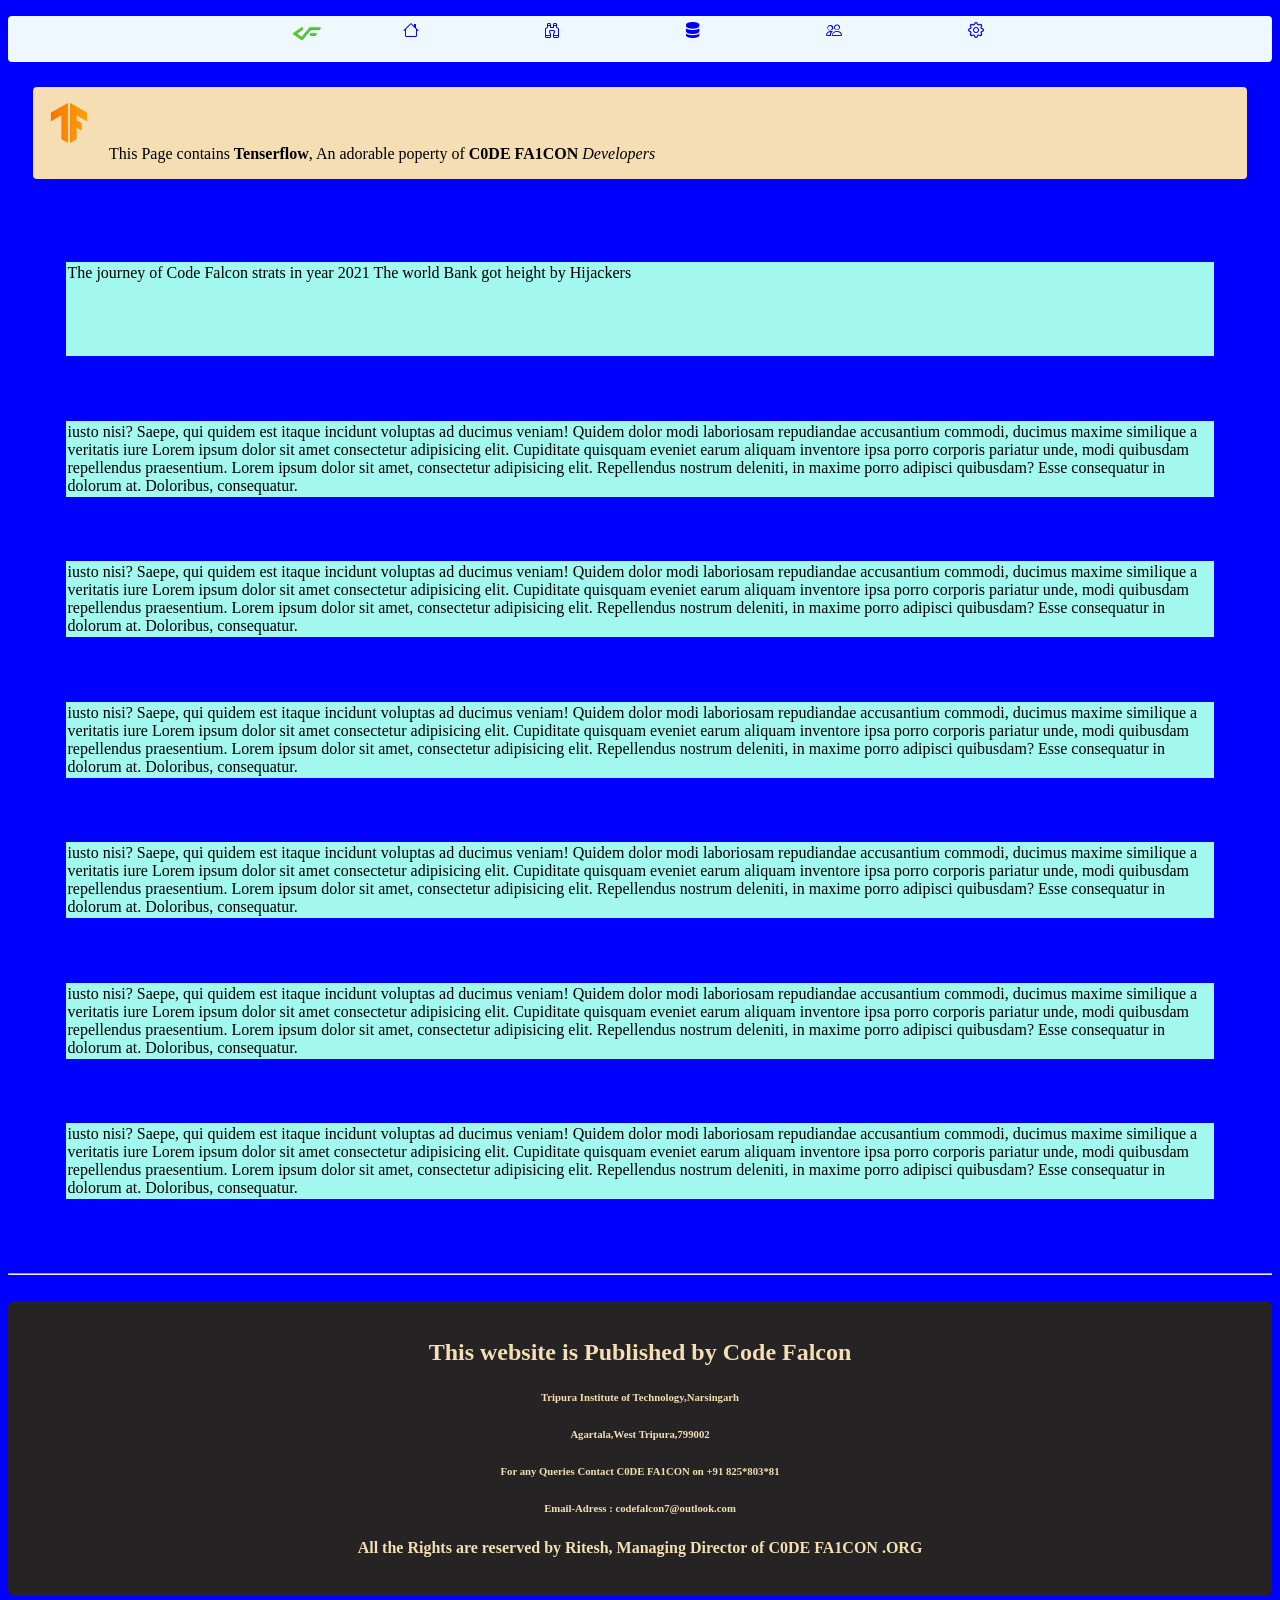
<file: index.html>
<!DOCTYPE html>
<html lang="en">
<head>
    <meta charset="UTF-8">
    <meta http-equiv="X-UA-Compatible" content="IE=edge">
    <meta name="viewport" content="width=device-width, initial-scale=1.0">
    <title>C0DE FA1CON</title>

    <link rel="stylesheet" href="style.css">
    <link rel="icon" type="image" href="loop.png" />

    <link rel='stylesheet' href='https://cdn.jsdelivr.net/npm/bootstrap-icons@1.7.2/font/bootstrap-icons.css'>    

</head>

<body>



    <!-- NAVBAR -->

    <div class="d1">
    <nav class="navbar">
        <ul class="u1">
<li id="l202">  <img src="io.png">    </li>
            <li class="l1"> <a href="index.html"> <i class='bi bi-house'></i>  </a> </li>
            <li class="l1"> <a href="search.html">  <i class='bi bi-binoculars'></i>  </a> </li>
            <li class="l1"> <a href="devdl.html"> <i class='bi bi-server'></i>  </a> </li>
            <li class="l1"> <a href="contact.html">  <i class='bi bi-people'></i>  </a> </li>
            <li class="l1"> <a href="settings.html">  <i class='bi bi-gear'></i>  </a> </li>
        </ul>  
    </nav>
</div>







<li id="l201"> <img src="loop.png"> 
    <span>This Page contains <b>Tenserflow</b>, An adorable poperty of <b> C0DE FA1CON </b> <em>Developers</em></span> </li>

<div class="d2">
    <ul class="u2">
        <li class="l2">   The journey of Code Falcon strats in year 2021
        The world Bank got height by Hijackers <br><br><br><br><br>    
        </li>
        <li class="l2">   iusto nisi? Saepe, qui quidem est itaque incidunt voluptas ad ducimus veniam! Quidem dolor modi laboriosam repudiandae accusantium commodi, ducimus maxime similique a veritatis iure Lorem ipsum dolor sit amet consectetur adipisicing elit. Cupiditate quisquam eveniet earum aliquam inventore ipsa porro corporis pariatur unde, modi quibusdam repellendus praesentium. Lorem ipsum dolor sit amet, consectetur adipisicing elit. Repellendus nostrum deleniti, in maxime porro adipisci quibusdam? Esse consequatur in dolorum at. Doloribus, consequatur.  </li>
        <li class="l2">   iusto nisi? Saepe, qui quidem est itaque incidunt voluptas ad ducimus veniam! Quidem dolor modi laboriosam repudiandae accusantium commodi, ducimus maxime similique a veritatis iure Lorem ipsum dolor sit amet consectetur adipisicing elit. Cupiditate quisquam eveniet earum aliquam inventore ipsa porro corporis pariatur unde, modi quibusdam repellendus praesentium. Lorem ipsum dolor sit amet, consectetur adipisicing elit. Repellendus nostrum deleniti, in maxime porro adipisci quibusdam? Esse consequatur in dolorum at. Doloribus, consequatur.  </li>
        <li class="l2">   iusto nisi? Saepe, qui quidem est itaque incidunt voluptas ad ducimus veniam! Quidem dolor modi laboriosam repudiandae accusantium commodi, ducimus maxime similique a veritatis iure Lorem ipsum dolor sit amet consectetur adipisicing elit. Cupiditate quisquam eveniet earum aliquam inventore ipsa porro corporis pariatur unde, modi quibusdam repellendus praesentium. Lorem ipsum dolor sit amet, consectetur adipisicing elit. Repellendus nostrum deleniti, in maxime porro adipisci quibusdam? Esse consequatur in dolorum at. Doloribus, consequatur.  </li>
        <li class="l2">   iusto nisi? Saepe, qui quidem est itaque incidunt voluptas ad ducimus veniam! Quidem dolor modi laboriosam repudiandae accusantium commodi, ducimus maxime similique a veritatis iure Lorem ipsum dolor sit amet consectetur adipisicing elit. Cupiditate quisquam eveniet earum aliquam inventore ipsa porro corporis pariatur unde, modi quibusdam repellendus praesentium. Lorem ipsum dolor sit amet, consectetur adipisicing elit. Repellendus nostrum deleniti, in maxime porro adipisci quibusdam? Esse consequatur in dolorum at. Doloribus, consequatur.  </li>
        <li class="l2">   iusto nisi? Saepe, qui quidem est itaque incidunt voluptas ad ducimus veniam! Quidem dolor modi laboriosam repudiandae accusantium commodi, ducimus maxime similique a veritatis iure Lorem ipsum dolor sit amet consectetur adipisicing elit. Cupiditate quisquam eveniet earum aliquam inventore ipsa porro corporis pariatur unde, modi quibusdam repellendus praesentium. Lorem ipsum dolor sit amet, consectetur adipisicing elit. Repellendus nostrum deleniti, in maxime porro adipisci quibusdam? Esse consequatur in dolorum at. Doloribus, consequatur.  </li>
        <li class="l2">   iusto nisi? Saepe, qui quidem est itaque incidunt voluptas ad ducimus veniam! Quidem dolor modi laboriosam repudiandae accusantium commodi, ducimus maxime similique a veritatis iure Lorem ipsum dolor sit amet consectetur adipisicing elit. Cupiditate quisquam eveniet earum aliquam inventore ipsa porro corporis pariatur unde, modi quibusdam repellendus praesentium. Lorem ipsum dolor sit amet, consectetur adipisicing elit. Repellendus nostrum deleniti, in maxime porro adipisci quibusdam? Esse consequatur in dolorum at. Doloribus, consequatur.  </li>
    </ul>
</div>



<!-- FOOTER -->


<hr>
<br>

<div class="ft">
    <footer class="ft2">
        <br>
        <h2> This website is Published by Code Falcon</h2>
        <h6> Tripura Institute of Technology,Narsingarh</h6>
        <h6> Agartala,West Tripura,799002</h6>
        <h6> For any Queries Contact C0DE FA1CON on +91 825*803*81</h6>
        <h6> Email-Adress :     codefalcon7@outlook.com</h6>

        <h4>All the Rights are reserved by Ritesh, Managing Director of C0DE FA1CON .ORG</h4>
        <br>
    </footer>
</div>







<script src="script.js"></script>

</body>
</html>
</file>
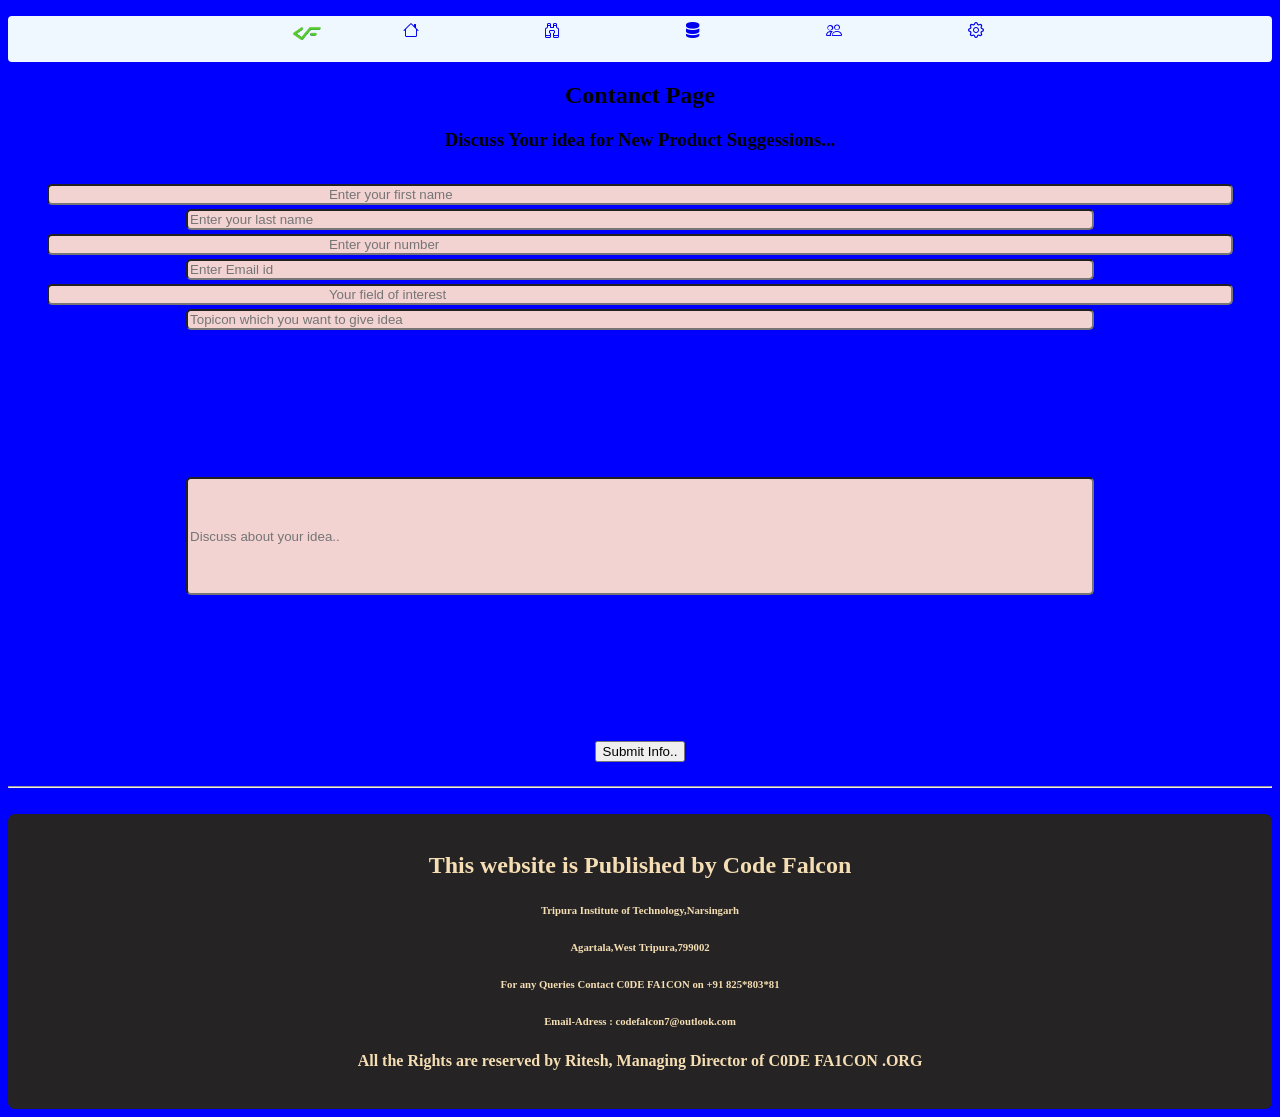
<file: contact.html>
<!DOCTYPE html>
<html lang="en">
<head>
    <meta charset="UTF-8">
    <meta http-equiv="X-UA-Compatible" content="IE=edge">
    <meta name="viewport" content="width=device-width, initial-scale=1.0">
    <title>Contacts</title>
    <link rel="icon" type="image" href="loop.png" />
<link rel="stylesheet" href="contact.css">
<link rel='stylesheet' href='https://cdn.jsdelivr.net/npm/bootstrap-icons@1.7.2/font/bootstrap-icons.css'>    

</head>
<body>


    <!-- NAVBAR -->

    <div class="d1">
        <nav class="navbar">
            <ul class="u1">
    <li id="l202">  <img src="io.png">    </li>
                <li class="l1"> <a href="index.html"> <i class='bi bi-house'></i>  </a> </li>
                <li class="l1"> <a href="search.html">  <i class='bi bi-binoculars'></i>  </a> </li>
                <li class="l1"> <a href="devdl.html"> <i class='bi bi-server'></i>  </a> </li>
                <li class="l1"> <a href="contact.html">  <i class='bi bi-people'></i>  </a> </li>
                <li class="l1"> <a href="settings.html">  <i class='bi bi-gear'></i>  </a> </li>
            </ul>  
        </nav>
    </div>
      
<!-- CROSS -->




<div class="de0">
    <h2>Contanct Page</h2>
    <h3>Discuss Your idea for New Product Suggessions...</h3>
</div>









    <div class="d1">
        <form action="" class="fo1">
            <input type="text" id="fname" class="ip1" name="fname" placeholder="Enter your first name"><br>
            <input type="text" id="lname" class="ip2" name="lname" placeholder="Enter your last name"><br>
            <input type="number" id="number" class="ip1" name="number" placeholder="Enter your number"><br>

            <input type="text" id="lname" class="ip2" name="lname" placeholder="Enter Email id"><br>
            <input type="textarea" id="fname" class="ip1" name="fname" placeholder="Your field of interest"><br>
            <input type="number" id="number" class="ip2" name="number" placeholder="Topicon which you want to give idea"><br>

            <input type="textarea" style="height: 112px;margin: 12%;" id="fname" class="ip2" name="fname" placeholder="Discuss about your idea.."><br>


            <button type="submit"> Submit Info..</button>
        </form>


    </div>




<!-- FOOTER -->

    <hr>
<br>

<div class="ft">
    <footer class="ft2">
        <br>
        <h2> This website is Published by Code Falcon</h2>
        <h6> Tripura Institute of Technology,Narsingarh</h6>
        <h6> Agartala,West Tripura,799002</h6>
        <h6> For any Queries Contact C0DE FA1CON on +91 825*803*81</h6>
        <h6> Email-Adress :     codefalcon7@outlook.com</h6>

        <h4>All the Rights are reserved by Ritesh, Managing Director of C0DE FA1CON .ORG</h4>
        <br>
    </footer>
</div>



</body>
</html>
</file>
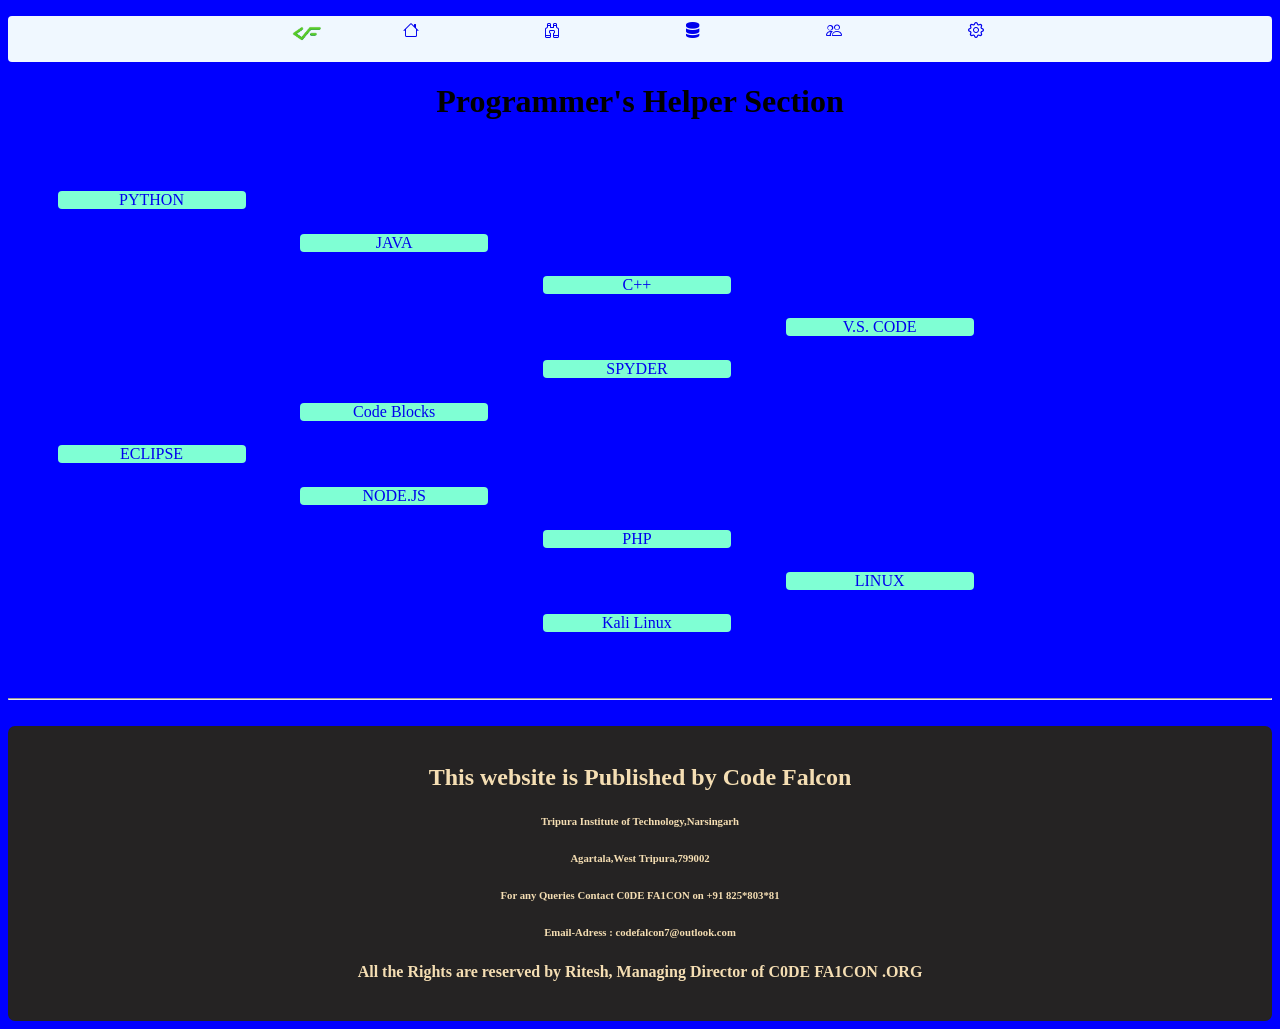
<file: devdl.html>
<!DOCTYPE html>
<html lang="en">
<head>
    <meta charset="UTF-8">
    <meta http-equiv="X-UA-Compatible" content="IE=edge">
    <meta name="viewport" content="width=device-width, initial-scale=1.0">
    <title>Document</title>
    <link rel="stylesheet" href="devdl.css">
<link rel='stylesheet' href='https://cdn.jsdelivr.net/npm/bootstrap-icons@1.7.2/font/bootstrap-icons.css'>    
<link rel="icon" type="image" href="loop.png" />

</head>
<body>
    

    <!-- NAVBAR -->

    <div class="d1">
        <nav class="navbar">
            <ul class="u1">
    <li id="l202">  <img src="io.png">    </li>
                <li class="l1"> <a href="index.html"> <i class='bi bi-house'></i>  </a> </li>
                <li class="l1"> <a href="search.html">  <i class='bi bi-binoculars'></i>  </a> </li>
                <li class="l1"> <a href="devdl.html"> <i class='bi bi-server'></i>  </a> </li>
                <li class="l1"> <a href="contact.html">  <i class='bi bi-people'></i>  </a> </li>
                <li class="l1"> <a href="settings.html">  <i class='bi bi-gear'></i>  </a> </li>
            </ul>  
        </nav>
    </div>
    

<h1 style="text-align: center;text-decoration:wavy;"> Programmer's Helper Section</h1>

    
<!-- <li id="l201"> <img src="loop.png"> <span>This Page contains <b>Tenserflow</b></span> </li> -->

<div class="d2">
    <ul class="u2">
        <li class="l2"> <a href="   https://www.python.org  "    target="__blank" >PYTHON     </a>  </li>
        <li class="l3"> <a href="   https://www.java.com/en/  "  target="__blank" > JAVA    </a>  </li>
        <li class="l4"> <a href="   http://www.cplusplus.org/  " target="__blank" > C++     </a>  </li>
        <li class="l5"> <a href="   https://code.visualstudio.com/  "        target="__blank"        > V.S. CODE    </a>  </li>
        <li class="l4"> <a href="   https://www.spyder-ide.org/  "           target="__blank"        > SPYDER    </a>  </li>
        <li class="l3"> <a href="   http://www.codeblocks.org/downloads/  "  target="__blank"        > Code Blocks    </a>  </li>
        <li class="l2"> <a href="   https://www.eclipse.org/  "  target="__blank" > ECLIPSE    </a>  </li>
        <li class="l3"> <a href="   https://nodejs.org/en/ "     target="__blank" > NODE.JS   </a>  </li>
        <li class="l4"> <a href="   https://www.php.net/ "       target="__blank" > PHP    </a>  </li>
        <li class="l5"> <a href="   https://www.linux.org/ "     target="__blank" > LINUX    </a>  </li>
        <li class="l4"> <a href="   https://www.kali.org/ "      target="__blank" > Kali Linux  </a>  </li>
        <!-- <li class="l2"> <a href="    "> ECLIPSE    </a>  </li> -->
    </ul>
</div>


    
    
    
<!-- FOOTER -->


<hr>
<br>

<div class="ft">
    <footer class="ft2">
        <br>
        <h2> This website is Published by Code Falcon</h2>
        <h6> Tripura Institute of Technology,Narsingarh</h6>
        <h6> Agartala,West Tripura,799002</h6>
        <h6> For any Queries Contact C0DE FA1CON on +91 825*803*81</h6>
        <h6> Email-Adress :     codefalcon7@outlook.com</h6>

        <h4>All the Rights are reserved by Ritesh, Managing Director of C0DE FA1CON .ORG</h4>
        <br>
    </footer>
</div>




</body>
</html>
</file>
<file: style.css>
body{
    background-color: blue;
    background-image: url('https://source.unsplash.com/random/?programmer');

}

.u1{
    background-color: aliceblue;
    display: flex;
    padding: 0% 22% ;
    border-radius: 4px;
}


.l1{
    padding:  0% 8%;
    margin: 6px;
    text-decoration:none;
    list-style-type:none;
    
}

.li:hover{
    cursor: pointer;
    color: yellow;
    text-decoration:dashed;
}

.u2{
    display: grid;
    padding: 2%;
}
    
    .l2{
        background-color: rgb(162, 247, 239);
        margin: 2%;
        border: 8px solid blue;
        padding: 2px;
        border-radius:4px;
        /* padding: 12%; */
        list-style-type:none;
        grid-template-columns: repeat( 1fr,4 );
        grid-template-rows: repeat(1fr,4 );
        /* grid-template-rows: 12px; */
    }

    #l201{
        
        background-color: wheat;
        margin: 2%;
        border-radius:4px;
        /* padding: 12%; */
        list-style-type:none;
        grid-template-columns: repeat( 1fr,4 );
        grid-template-rows: repeat(1fr,4 );
        height: 92px;
        /* grid-template-rows: 12px; */
    }


    #l202{
    list-style-type:none;
    margin-right:12px;
    }
    #l202 img { 
        width: 42px;
        height:42px;

    }

    #l201 img { 
        width: 72px;
        height:72px;

    }

    /* #l201 span { 
        font-size: 112px1;
        text-align: center;
        padding: 5px;
    } */

    #l201 h3 { 
        font-size: 112px1;
        text-align: center;
        padding: 5px;
    }






    /* FOOTER */

footer{
    background-color: rgb(37, 35, 35);
    text-align: center;
    border-bottom: 2px;
    border-radius: 7px;
    color: wheat;
    padding-inline: 6px;
}
</file>
<file: contact.css>
body{
    background-color: blue;
    background-image: url('https://source.unsplash.com/random/?programmer');

}

.u1{
    background-color: aliceblue;
    display: flex;
    padding: 0% 22% ;
    border-radius: 4px;
}


.l1{
    padding:  0% 8%;
    margin: 6px;
    text-decoration:none;
    list-style-type:none;
    
}

.l1:hover{
    cursor: pointer;
    color: yellow;
    text-decoration:dashed;
}

.u2{
    display: grid;
    padding: 2%;
}
  





#l201{
        
    background-color: wheat;
    margin: 2%;
    border-radius:4px;
    /* padding: 12%; */
    list-style-type:none;
    grid-template-columns: repeat( 1fr,4 );
    grid-template-rows: repeat(1fr,4 );
    height: 92px;
    /* grid-template-rows: 12px; */
}


#l202{
list-style-type:none;
margin-right:12px;
}
#l202 img { 
    width: 42px;
    height:42px;

}













.ip1{
    /* padding: 12%; */
    text-align:start;
    margin: 5%;
    padding-left: 23%;
}

.ip2{
    /* padding: 12%; */
    /* text-align:end; */
    /* align-items: flex-end; */
    /* align-content: flex-end; */
    /* align-self: flex-end; */
    margin: 5%;
    /* padding-right: 10%; */
    color: blue;
}

.fo1{
    text-align: center;
    padding: 12px;
    margin: 12px;
}

.fo1 input{
    background-color: rgb(243, 210, 210);
    border-radius: 5px;
    color: black;
    align-items:flex-end;
    text-align: justify;
    width: 74%;
    margin: 2px;
}





.de0{
text-align: center;
}





 /* FOOTER */

 footer{
    background-color: rgb(37, 35, 35);
    text-align: center;
    border-bottom: 2px;
    border-radius: 7px;
    color: wheat;
    padding-inline: 6px;
}
</file>
<file: devdl.css>
body{
    background-color: blue;
    background-image: url('https://source.unsplash.com/random/?programmer');

}

/* NAVBAR */

.u1{
    background-color: aliceblue;
    display: flex;
    padding: 0% 22% ;
    border-radius: 4px;
}


.l1{
    padding:  0% 8%;
    margin: 6px;
    text-decoration:none;
    list-style-type:none;
    
}

.l1:hover{
    cursor: pointer;
    color: yellow;
    text-decoration:dashed;
}

.u2{
    display: grid;
    padding: 2%;
}








/* CONTENT */

.l2{
    display: inline;
    width: 188px;
    background-color: aquamarine;
    margin: 2%;
    border-radius:4px;
    /* padding: 12%; */
    list-style-type:none;
    grid-template-columns: repeat( 4 , 1fr );
    grid-template-rows: repeat(4, 1fr );
    text-align: center;
    /* grid-template-rows: 12px; */
}



.l2 a{
    list-style-type:none;
    text-decoration:none;
}




.l3{
    display: inline;
    width: 188px;
    background-color: aquamarine;
    /* margin: 2%; */
    border-radius:4px;
    /* padding: 12%; */
    margin: 0 22%;
    list-style-type:none;
    grid-template-columns: repeat( 4 , 1fr );
    grid-template-rows: repeat(4, 1fr );
    text-align: center;
    /* grid-template-rows: 12px; */
}



.l3 a{
    list-style-type:none;
    text-decoration:none;
}



.l4{
    display: inline;
    width: 188px;
    background-color: aquamarine;
    /* margin: 2%; */
    border-radius:4px;
    margin: 2% 42%;
    list-style-type:none;
    grid-template-columns: repeat( 4 , 1fr );
    grid-template-rows: repeat(4, 1fr );
    text-align: center;
    /* grid-template-rows: 12px; */
}



.l4 a{
    list-style-type:none;
    text-decoration:none;
}


.l5{
    display: inline;
    width: 188px;
    background-color: aquamarine;
    /* margin: 2%; */
    border-radius:4px;
    margin: 0 62%;
    list-style-type:none;
    grid-template-columns: repeat( 4 , 1fr );
    grid-template-rows: repeat(4, 1fr );
    text-align: center;
    /* grid-template-rows: 12px; */
}



.l5 a{
    list-style-type:none;
    text-decoration:none;
}






  


/* LOGO  */

#l202{
    list-style-type:none;
    margin-right:12px;
    }
    #l202 img { 
        width: 42px;
        height:42px;
    
    }
    
    
    

    

  
  
  /* FOOTER */

    footer{
        background-color: rgb(37, 35, 35);
        text-align: center;
        border-bottom: 2px;
        border-radius: 7px;
        color: wheat;
        padding-inline: 6px;
    }
</file>
